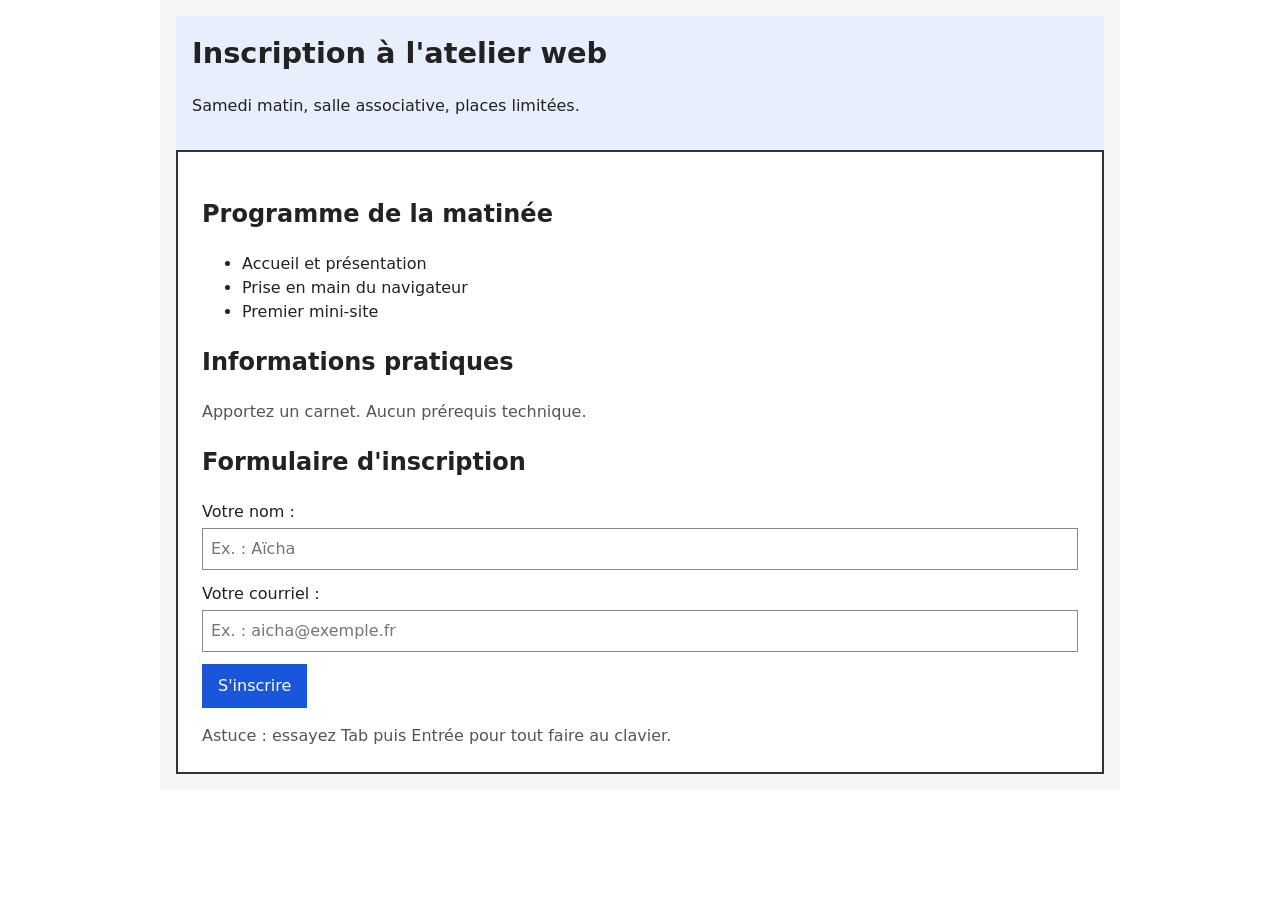
<file: diagnostic/index.html>
<!doctype html>
<html lang="fr">
<head>
<meta charset="utf-8">
<meta name="viewport" content="width=device-width, initial-scale=1">
<title>Inscription — Atelier web</title>
<link rel="stylesheet" href="styles.css">
</head>
<body>
<div class="page">
<div class="bandeau">
<h1>Inscription à l'atelier web</h1>
<p class="sous-titre">Samedi matin, salle associative, places limitées.</p>
</div>

<main class="contenu">
<h2>Programme de la matinée</h2>
<ul>
<li>Accueil et présentation</li>
<li>Prise en main du navigateur</li>
<li>Premier mini-site</li>
</ul>

<h2>Informations pratiques</h2>
<p>Apportez un carnet. Aucun prérequis technique.</p>

<h2>Formulaire d'inscription</h2>
<form id="form-inscription" action="#" method="get">
<label for="nom">Votre nom :</label>
<input type="text" id="nom" name="nom" placeholder="Ex. : Aïcha" autocomplete="name">

<label for="courriel">Votre courriel :</label>
<input type="email" id="courriel" name="courriel" placeholder="Ex. : aicha@exemple.fr" autocomplete="email">

<button type="submit">S'inscrire</button>
</form>

<p class="aide">Astuce : essayez Tab puis Entrée pour tout faire au clavier.</p>
</main>
</div>
</body>
</html>
</file>
<file: diagnostic/styles.css>
*,
*::before,
*::after {
  box-sizing: border-box;
}

html,
body {
  margin: 0;
  padding: 0;
  width: 100%;
  overflow-x: hidden;
}

body {
  font-family: system-ui, Arial, sans-serif;
  line-height: 1.5;
  color: #222;
  background: #fff;
}

.page {
  width: 100%;
  max-width: 960px;
  margin: 0 auto;
  padding: 16px;
  background: #f6f6f6;
}

.bandeau {
  width: 100%;
  padding: 16px;
  background: #e8eefc;
}

.bandeau h1 {
  margin-top: 0;
  font-size: 1.8rem;
}

.contenu {
  width: 100%;
  max-width: 100%;
  padding: 24px;
  background: #fff;
  border: 2px solid #333;
}

.contenu p {
  color: #555;
}

label {
  display: block;
  margin-top: 12px;
  margin-bottom: 4px;
  color: #222;
}

input {
  display: block;
  width: 100%;
  max-width: 100%;
  padding: 8px;
  border: 1px solid #888;
  font: inherit;
}

button {
  max-width: 100%;
  padding: 10px 16px;
  margin-top: 12px;
  border: 0;
  background: #1a56db;
  color: #fff;
  font: inherit;
  cursor: pointer;
}

.aide {
  margin-bottom: 0;
}

@media (max-width: 400px) {
  .page {
    padding: 8px;
  }

  .bandeau,
  .contenu {
    padding: 16px;
  }

  .bandeau h1 {
    font-size: 1.5rem;
  }
}
</file>
